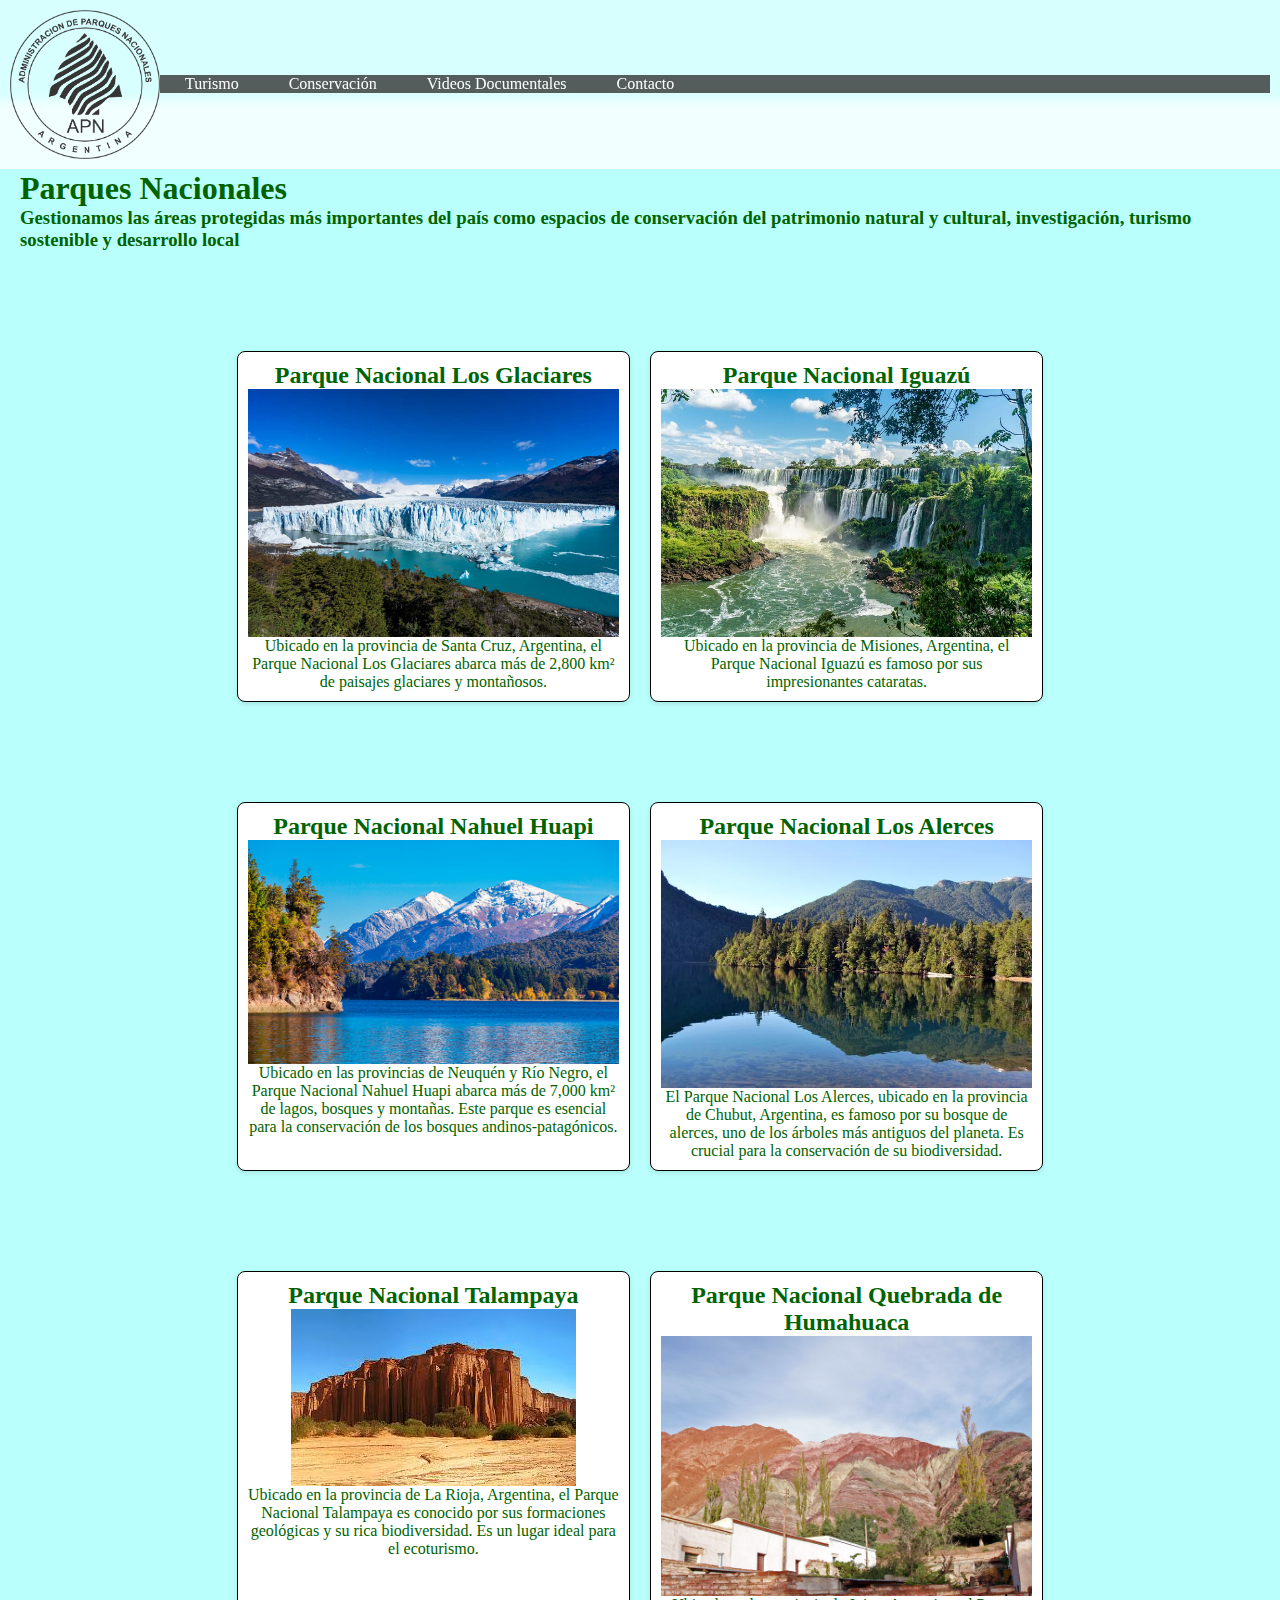
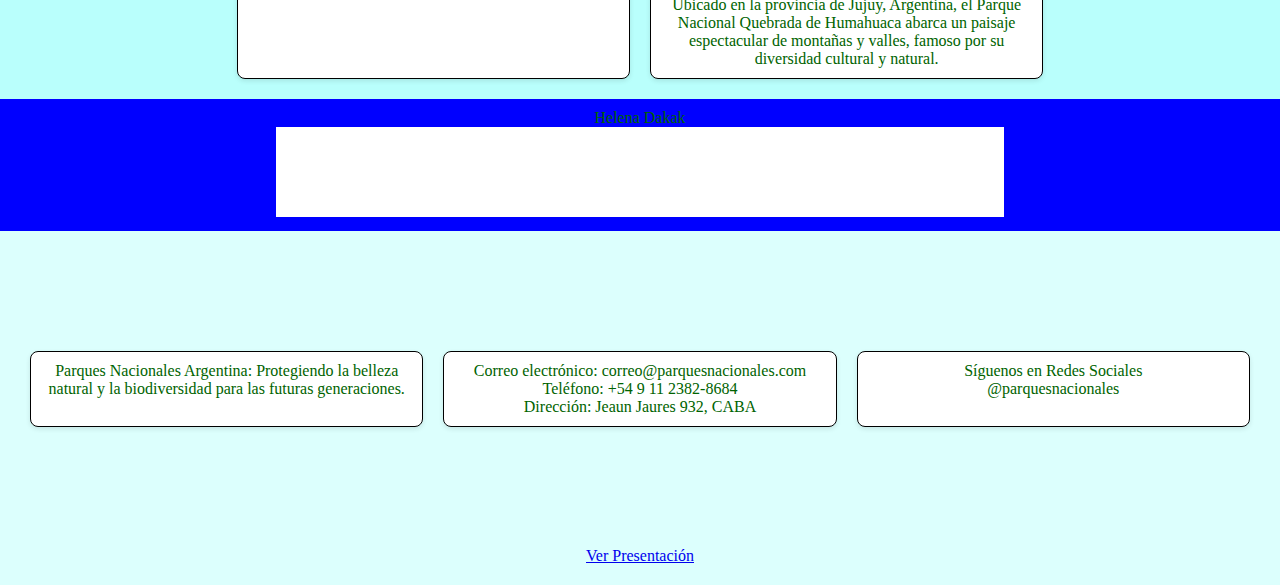
<file: index.html>
<!doctype html>
<html lang="es">
<head>
    <meta charset="utf-8">
    <meta name="viewport" content="width=device-width, initial-scale=1.0">
    <title>Parques Nacionales</title>
    <link rel="stylesheet" href="estilos.css">
    <link rel="preconnect" href="https://fonts.googleapis.com">
    <link rel="preconnect" href="https://fonts.gstatic.com" crossorigin>
    <link href="https://fonts.googleapis.com/css2?family=Protest+Guerrilla&family=Sevillana&display=swap" rel="stylesheet">
    <link rel="stylesheet" href="https://cdnjs.cloudflare.com/ajax/libs/font-awesome/4.7.0/css/font-awesome.min.css">
</head>
<body>
    <header>
        <img class="logo" src="PARQUESNACIONALES.png" alt="Parques" onclick="location.href='index.html'">
        <a href="javascript:void(0);" class="icon" onclick="MiFuncion()">
            <i class="fa fa-bars"></i>
        </a>
        <nav id="navegador">
            <ul>
                <li><a href="turismo.html">Turismo</a></li>
                <li><a href="conservacion.html">Conservación</a></li>
                <li><a href="videos.html">Videos Documentales</a></li>
                <li><a href="contacto.html">Contacto</a></li>
            </ul>
        </nav>
    </header>

    <main>
        <h1>Parques Nacionales</h1>
        <h3>Gestionamos las áreas protegidas más importantes del país como espacios de conservación del patrimonio natural y cultural, investigación, turismo sostenible y desarrollo local</h3>

        <div class="cajacontenedora">
            <div class="caja">
                <h2>Parque Nacional Los Glaciares</h2>
                <img class="Glaciares" src="glaciares.jpg" alt="Glaciar Perito Moreno en el Parque Nacional Los Glaciares">
                <p>Ubicado en la provincia de Santa Cruz, Argentina, el Parque Nacional Los Glaciares abarca más de 2,800 km² de paisajes glaciares y montañosos.</p>
            </div>
            <div class="caja">
                <h2>Parque Nacional Iguazú</h2>
                <img class="Iguazú" src="iguazu.jpg" alt="Cataratas del Iguazú">
                <p>Ubicado en la provincia de Misiones, Argentina, el Parque Nacional Iguazú es famoso por sus impresionantes cataratas.</p>
            </div>
        </div>
        <div class="cajacontenedora">
            <div class="caja">
                <h2>Parque Nacional Nahuel Huapi</h2>
                <img class="nahuelhuapi" src="nahuelhuapi.jpg" alt="Lago en el Parque Nacional Nahuel Huapi">
                <p>Ubicado en las provincias de Neuquén y Río Negro, el Parque Nacional Nahuel Huapi abarca más de 7,000 km² de lagos, bosques y montañas. Este parque es esencial para la conservación de los bosques andinos-patagónicos.</p>
            </div>
            <div class="caja">
                <h2>Parque Nacional Los Alerces</h2>
                <img class="Patagonia" src="patagonia.jpg" alt="Bosque de Alerces en el Parque Nacional Los Alerces">
                <p>El Parque Nacional Los Alerces, ubicado en la provincia de Chubut, Argentina, es famoso por su bosque de alerces, uno de los árboles más antiguos del planeta. Es crucial para la conservación de su biodiversidad.</p>
            </div>
        </div>

        <div class="cajacontenedora">
            <div class="caja">
                <h2>Parque Nacional Talampaya</h2>
                <img class="Talampaya" src="talampaya.jpg" alt="Formaciones geológicas en el Parque Nacional Talampaya">
                <p>Ubicado en la provincia de La Rioja, Argentina, el Parque Nacional Talampaya es conocido por sus formaciones geológicas y su rica biodiversidad. Es un lugar ideal para el ecoturismo.</p>
            </div>
            <div class="caja">
                <h2>Parque Nacional Quebrada de Humahuaca</h2>
                <img class="Jujuy" src="jujuy.jpg" alt="Paisaje de la Quebrada de Humahuaca">
                <p>Ubicado en la provincia de Jujuy, Argentina, el Parque Nacional Quebrada de Humahuaca abarca un paisaje espectacular de montañas y valles, famoso por su diversidad cultural y natural.</p>
            </div>
        </div>
    </main>
    <div class="cajapublicidad">
        <p>Helena Dakak</p>
        <iframe class="anuncio" src="https://vitapasquale.github.io/anuncio.html" width="100%" name="marco" frameborder="0" scrolling="no">
            
        </iframe>
    </div>

    <footer>
        <div class="cajacontenedora">
            <div class="caja">
                <p>Parques Nacionales Argentina: Protegiendo la belleza natural y la biodiversidad para las futuras generaciones.</p>
            </div>
            <div class="caja">
                <p>Correo electrónico: correo@parquesnacionales.com<br>Teléfono: +54 9 11 2382-8684<br>Dirección: Jeaun Jaures 932, CABA</p>
            </div>
            <div class="caja">
                <p>Síguenos en Redes Sociales<br>@parquesnacionales</p>
            </div>
            <div class="cajacontenedora">
                <a href="https://simongallardo.github.io/presentacion.html">Ver Presentación</a>
            </div>
        </div>
    </footer>

    <script>
        function MiFuncion() {
            var x = document.getElementById("navegador");
            x.classList.toggle("mostrar");
        }
    </script>
</body>
</html>
</file>
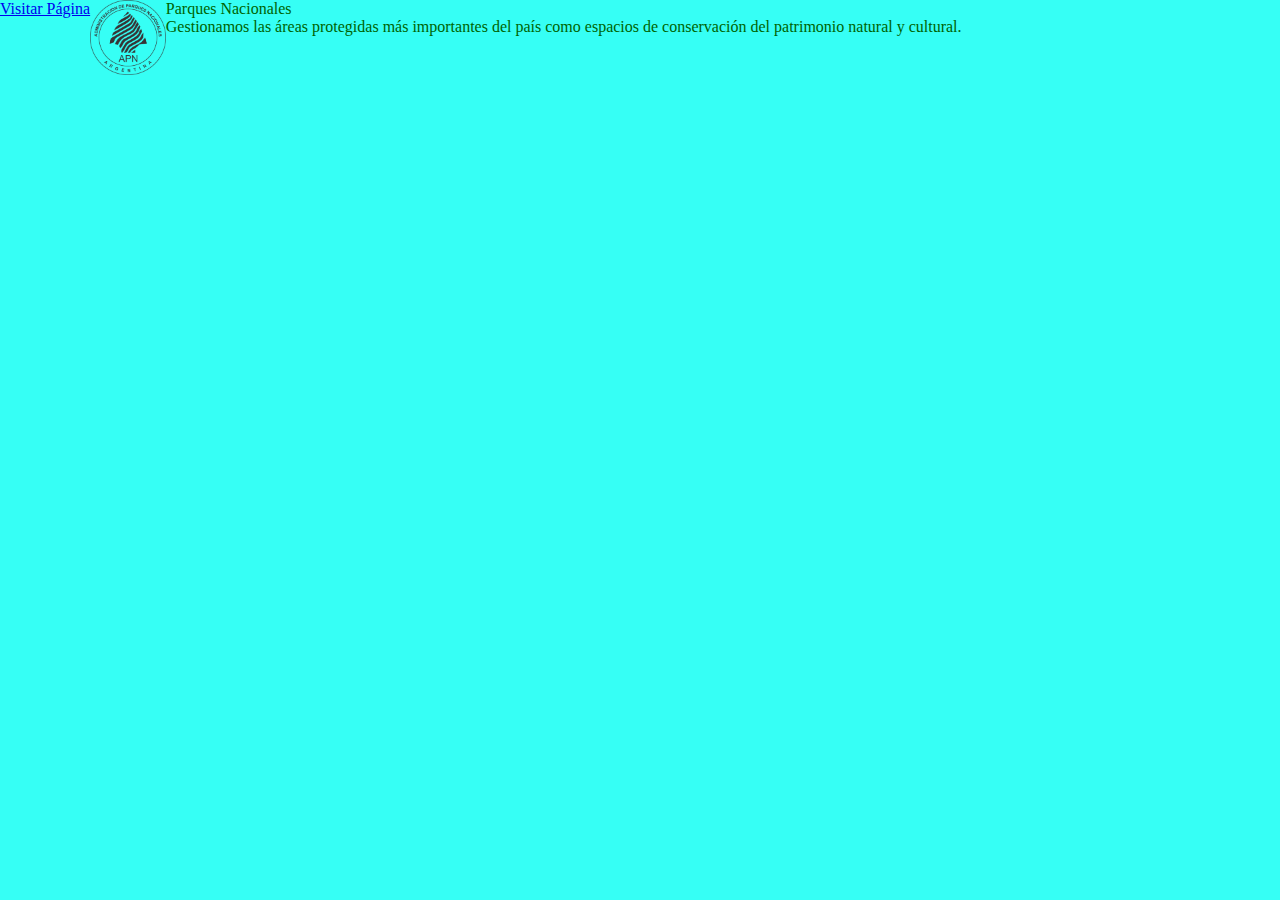
<file: anuncio.html>
<!doctype html>
<html lang="es">
<head>
    <meta charset="utf-8">
    <meta name="viewport" content="width=device-width, initial-scale=1.0">
    <title>Anuncio</title>
    <link rel="stylesheet" href="estilos.css">
    <link rel="preconnect" href="https://fonts.googleapis.com">
    <link rel="preconnect" href="https://fonts.gstatic.com" crossorigin>
    <link href="https://fonts.googleapis.com/css2?family=Protest+Guerrilla&family=Sevillana&display=swap" rel="stylesheet">
    <link rel="stylesheet" href="https://cdnjs.cloudflare.com/ajax/libs/font-awesome/4.7.0/css/font-awesome.min.css">
    <style> 
        body { display: flex; }
        .logo { height: 75px; }
        h3 { font-size: 15px; }
        @media (max-width: 727px) {
            .logo { height: 100px; }
            body { display: block; }
            h1 { font-size: 40px; }
            h3 { font-size: 35px; }
        }
    </style>
</head>
<body>
    <a href="index.html" target="_blank">Visitar Página</a>
    <a href="index.html" target="_blank">
        <img class="logo" src="PARQUESNACIONALES.png" alt="Parques">
    </a>
    <p>Parques Nacionales <br>Gestionamos las áreas protegidas más importantes del país como espacios de conservación del patrimonio natural y cultural.</p>
</body>
</html>
</file>
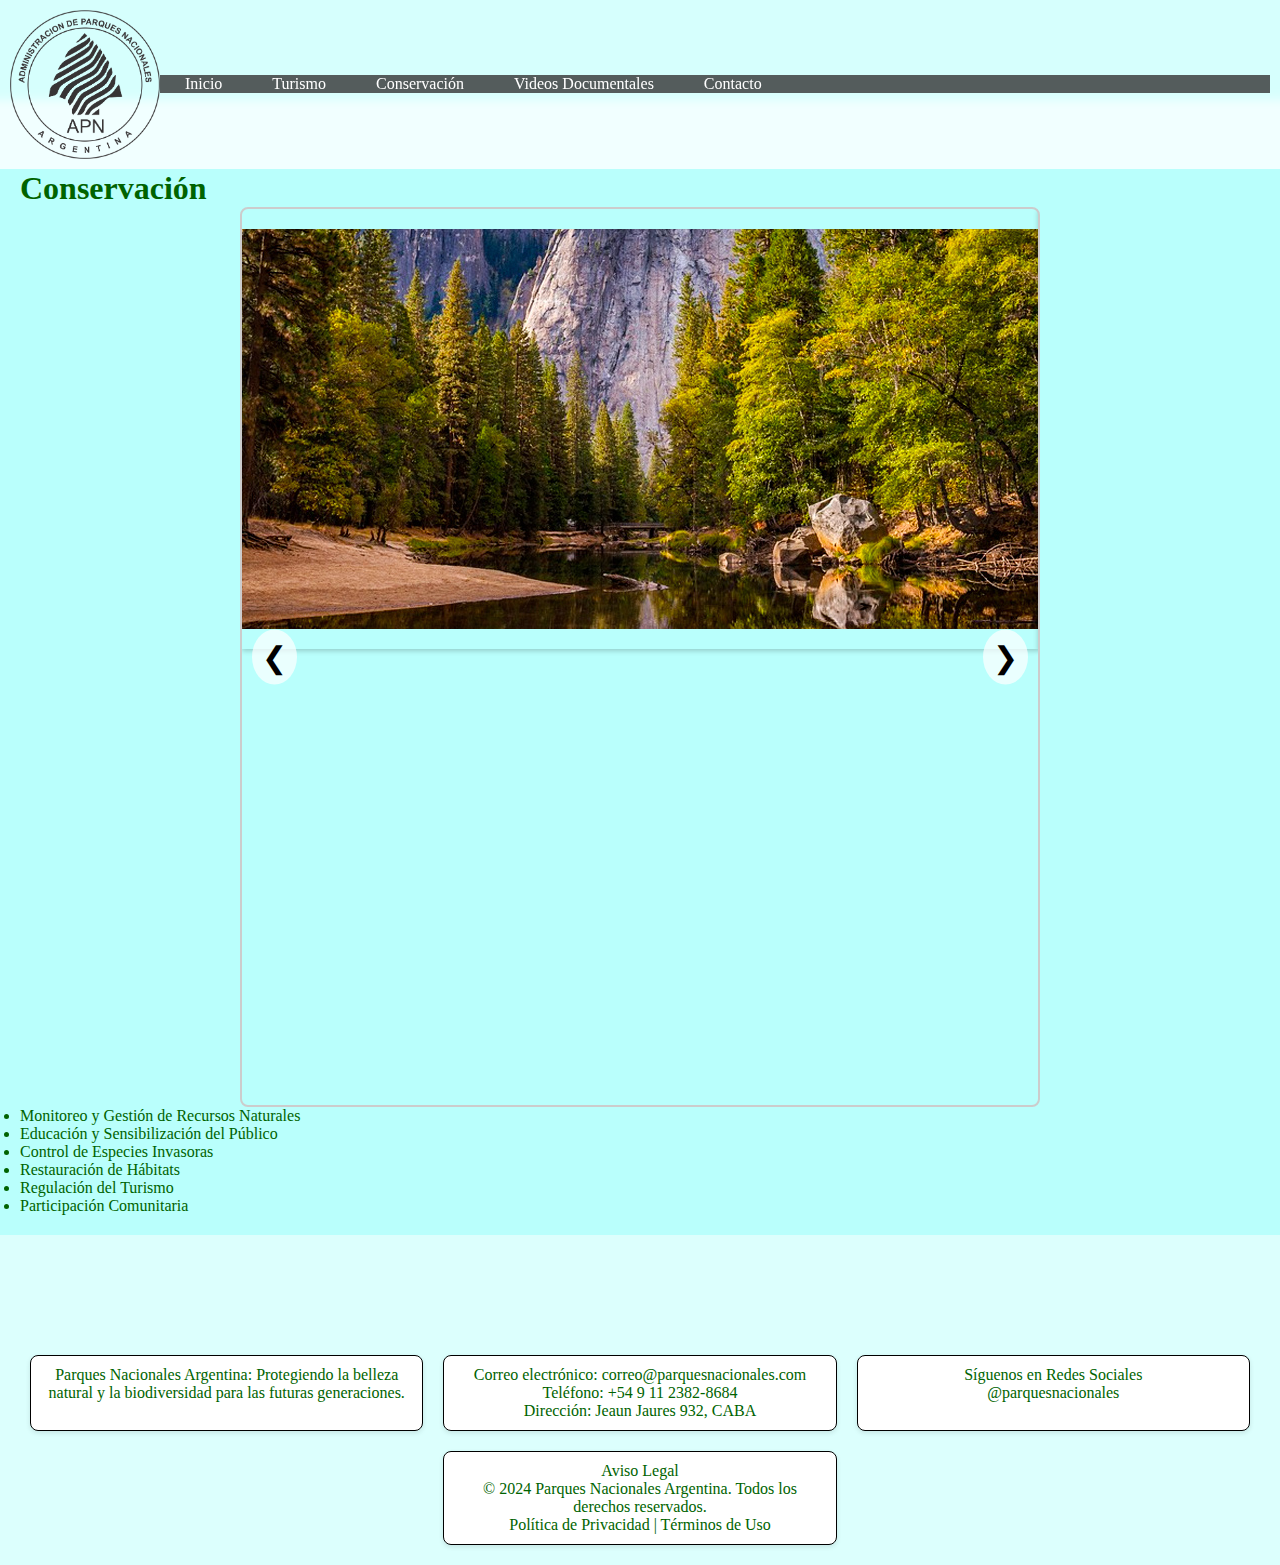
<file: conservacion.html>
<!doctype html>
<html lang="es">
<head>
    <meta charset="utf-8">
    <meta name="viewport" content="width=device-width, initial-scale=1.0">
    <title>Parques Nacionales</title>
    <link rel="stylesheet" href="estilos.css">
    <link rel="preconnect" href="https://fonts.googleapis.com">
    <link rel="preconnect" href="https://fonts.gstatic.com" crossorigin>
    <link href="https://fonts.googleapis.com/css2?family=Protest+Guerrilla&family=Sevillana&display=swap" rel="stylesheet">
    <link rel="stylesheet" href="https://cdnjs.cloudflare.com/ajax/libs/font-awesome/4.7.0/css/font-awesome.min.css">
</head>

<body>
    <header>
        <a href="javascript:void(0);" onclick="MiFuncion()" class="icon">
            <i class="fa fa-bars" aria-hidden="true"></i>
        </a>
        <img class="logo" src="PARQUESNACIONALES.png" alt="Parques">
        <nav id="navegador">
            <ul>
                <li><a href="index.html">Inicio</a></li>
                <li><a href="turismo.html">Turismo</a></li>
                <li><a href="conservacion.html">Conservación</a></li>
                <li><a href="videos.html">Videos Documentales</a></li>
                <li><a href="contacto.html">Contacto</a></li>
            </ul>
        </nav>
    </header>

    <main>
        <h1>Conservación</h1>
        <div class="slider">
            <div class="slides">
                <div class="slide active">
                    <img class="conservacion" src="conservacion.jpg" alt="Conservación">
                </div>
                <div class="slide">
                    <img class="conservacion" src="conservacion1.jpg" alt="Conservación">
                </div>
                <div class="slide">
                    <img class="conservacion" src="conservacion2.jpg" alt="Conservación">
                </div>
            </div>
            <button class="prev" onclick="moveSlide(-1)">&#10094;</button>
            <button class="next" onclick="moveSlide(1)">&#10095;</button>
        </div>

        <ul>
            <li>Monitoreo y Gestión de Recursos Naturales</li>
            <li>Educación y Sensibilización del Público</li>
            <li>Control de Especies Invasoras</li>
            <li>Restauración de Hábitats</li>
            <li>Regulación del Turismo</li>
            <li>Participación Comunitaria</li>
        </ul>
    </main>

    <footer>
        <div class="cajacontenedora">
            <div class="caja">
                <p>Parques Nacionales Argentina: Protegiendo la belleza natural y la biodiversidad para las futuras generaciones.</p>
            </div>
            <div class="caja">
                <p>
                    Correo electrónico: correo@parquesnacionales.com<br>
                    Teléfono: +54 9 11 2382-8684<br>
                    Dirección: Jeaun Jaures 932, CABA
                </p>
            </div>
            <div class="caja">
                <p>Síguenos en Redes Sociales<br>@parquesnacionales</p>
            </div>
            <div class="caja">
                <p>Aviso Legal<br>© 2024 Parques Nacionales Argentina. Todos los derechos reservados.<br>Política de Privacidad | Términos de Uso</p>
            </div>
        </div>
    </footer>

    <script>
        let currentSlide = 0;

        function moveSlide(direction) {
            const slides = document.querySelectorAll('.slide');
            currentSlide = (currentSlide + direction + slides.length) % slides.length;
            const slidesContainer = document.querySelector('.slides');
            slidesContainer.style.transform = 'translateX(' + (-currentSlide * 100) + '%)';
        }

        setInterval(() => moveSlide(1), 5000);

        function MiFuncion() {
            var x = document.getElementById("navegador");
            x.classList.toggle("mostrar");
        }
    </script>
</body>
</html>
</file>
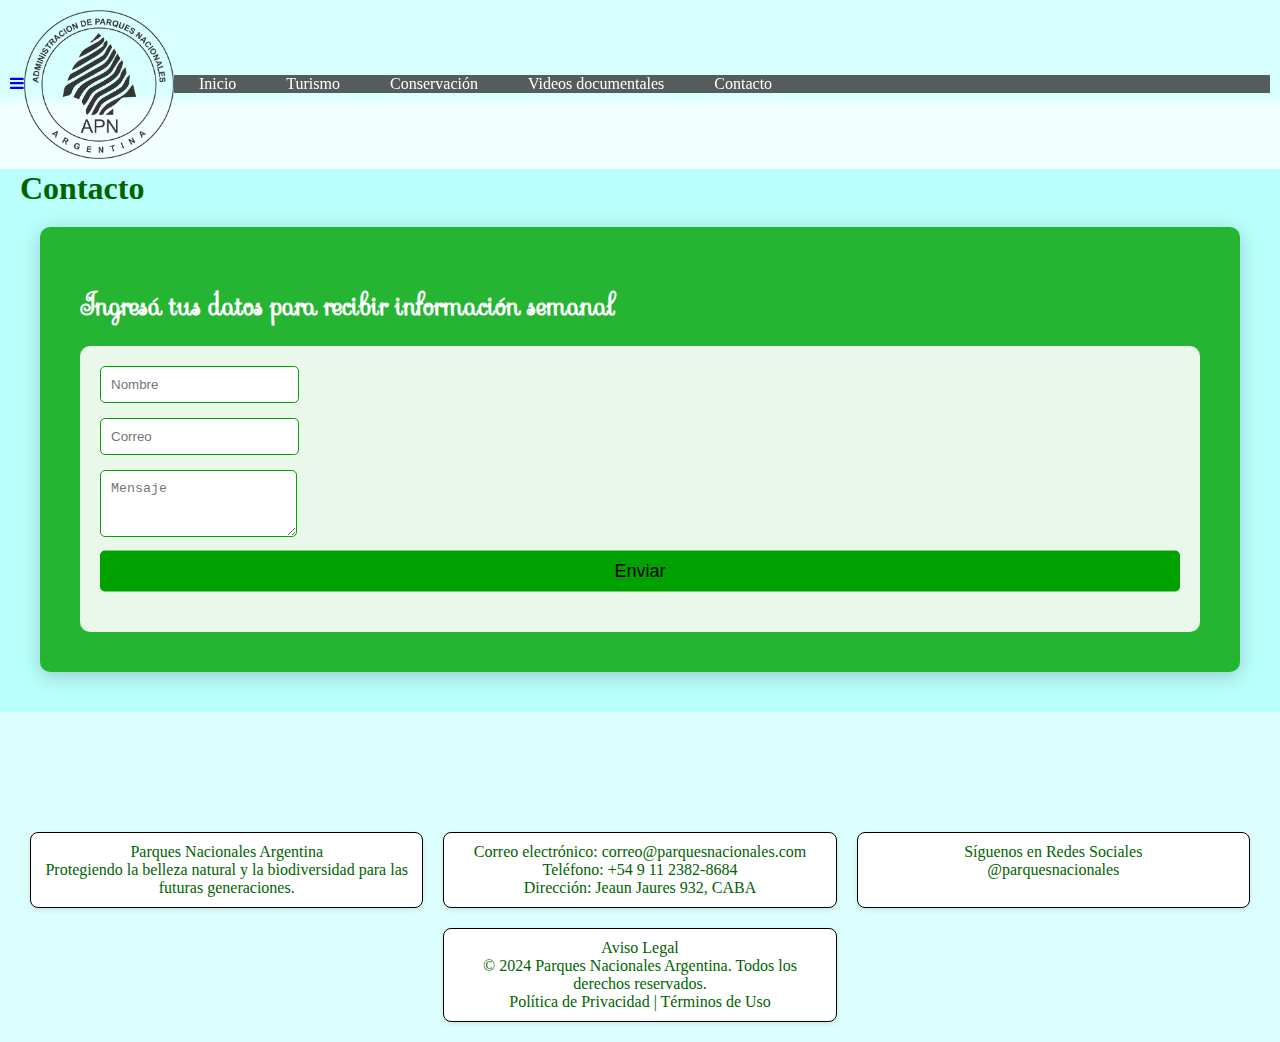
<file: contacto.html>
<!doctype html>
<html lang="es">
<head>
    <meta charset="utf-8">
    <title>Contacto - Parques Nacionales</title>
    <link rel="stylesheet" href="estilos.css">
    <meta name="viewport" content="width=device-width, initial-scale=1.0">
    <link rel="preconnect" href="https://fonts.googleapis.com">
    <link rel="preconnect" href="https://fonts.gstatic.com" crossorigin>
    <link href="https://fonts.googleapis.com/css2?family=Protest+Guerrilla&family=Sevillana&display=swap" rel="stylesheet">
    <link rel="stylesheet" href="https://cdnjs.cloudflare.com/ajax/libs/font-awesome/4.7.0/css/font-awesome.min.css">
</head>

<body>
    <header>
        <a href="#" onclick="MiFuncion()"><i class="fa fa-bars" aria-hidden="true"></i></a>
        <img class="logo" src="PARQUESNACIONALES.png" alt="Parques">
        <nav id="navegador">
            <ul>
                <li><a href="index.html">Inicio</a></li>
                <li><a href="turismo.html">Turismo</a></li>
                <li><a href="conservacion.html">Conservación</a></li>
                <li><a href="videos.html">Videos documentales</a></li>
                <li><a href="#">Contacto</a></li>
            </ul>
        </nav>
    </header>

    <main>
        <h1>Contacto</h1>
        <section class="contact section-padding">
            <div class="container mt-5 mb-5">
                <div class="row">
                    <div class="col-md-12">
                        <div class="section-header text-center text-white pb-5">
                            <h4>Ingresá tus datos para recibir información semanal</h4>
                        </div>
                    </div>
                </div>
                <div class="row m-0">
                    <div class="col-md-12 p-0 pt-4 pb-4">
                        <form action="#" class="bg-dark p-4 m-auto">
                            <div class="mb-3">
                                <input type="text" class="form-control" placeholder="Nombre" required>
                            </div>
                            <div class="mb-3">
                                <input type="email" class="form-control" placeholder="Correo" required>
                            </div>
                            <div class="mb-3">
                                <textarea class="form-control" placeholder="Mensaje" rows="3" required></textarea>
                            </div>
                            <button type="submit" class="btn btn-primary btn-lg btn-block mt-3">Enviar</button>
                        </form>
                    </div>
                </div>
            </div>
        </section>
        
    </main>

    <footer>
        <div class="cajacontenedora">
            <div class="caja">
                <p>Parques Nacionales Argentina<br>Protegiendo la belleza natural y la biodiversidad para las futuras generaciones.</p>
            </div>
            <div class="caja">
                <p>Correo electrónico: correo@parquesnacionales.com<br>Teléfono: +54 9 11 2382-8684<br>Dirección: Jeaun Jaures 932, CABA</p>
            </div>
            <div class="caja">
                <p>Síguenos en Redes Sociales<br>@parquesnacionales</p>
            </div>
            <div class="caja">
                <p>Aviso Legal<br>© 2024 Parques Nacionales Argentina. Todos los derechos reservados.<br>Política de Privacidad | Términos de Uso</p>
            </div>
        </div>
    </footer>

    <script>
        function MiFuncion() {
            var x = document.getElementById("navegador");
            x.classList.toggle("mostrar");
        }
    </script>
</body>
</html>
</file>
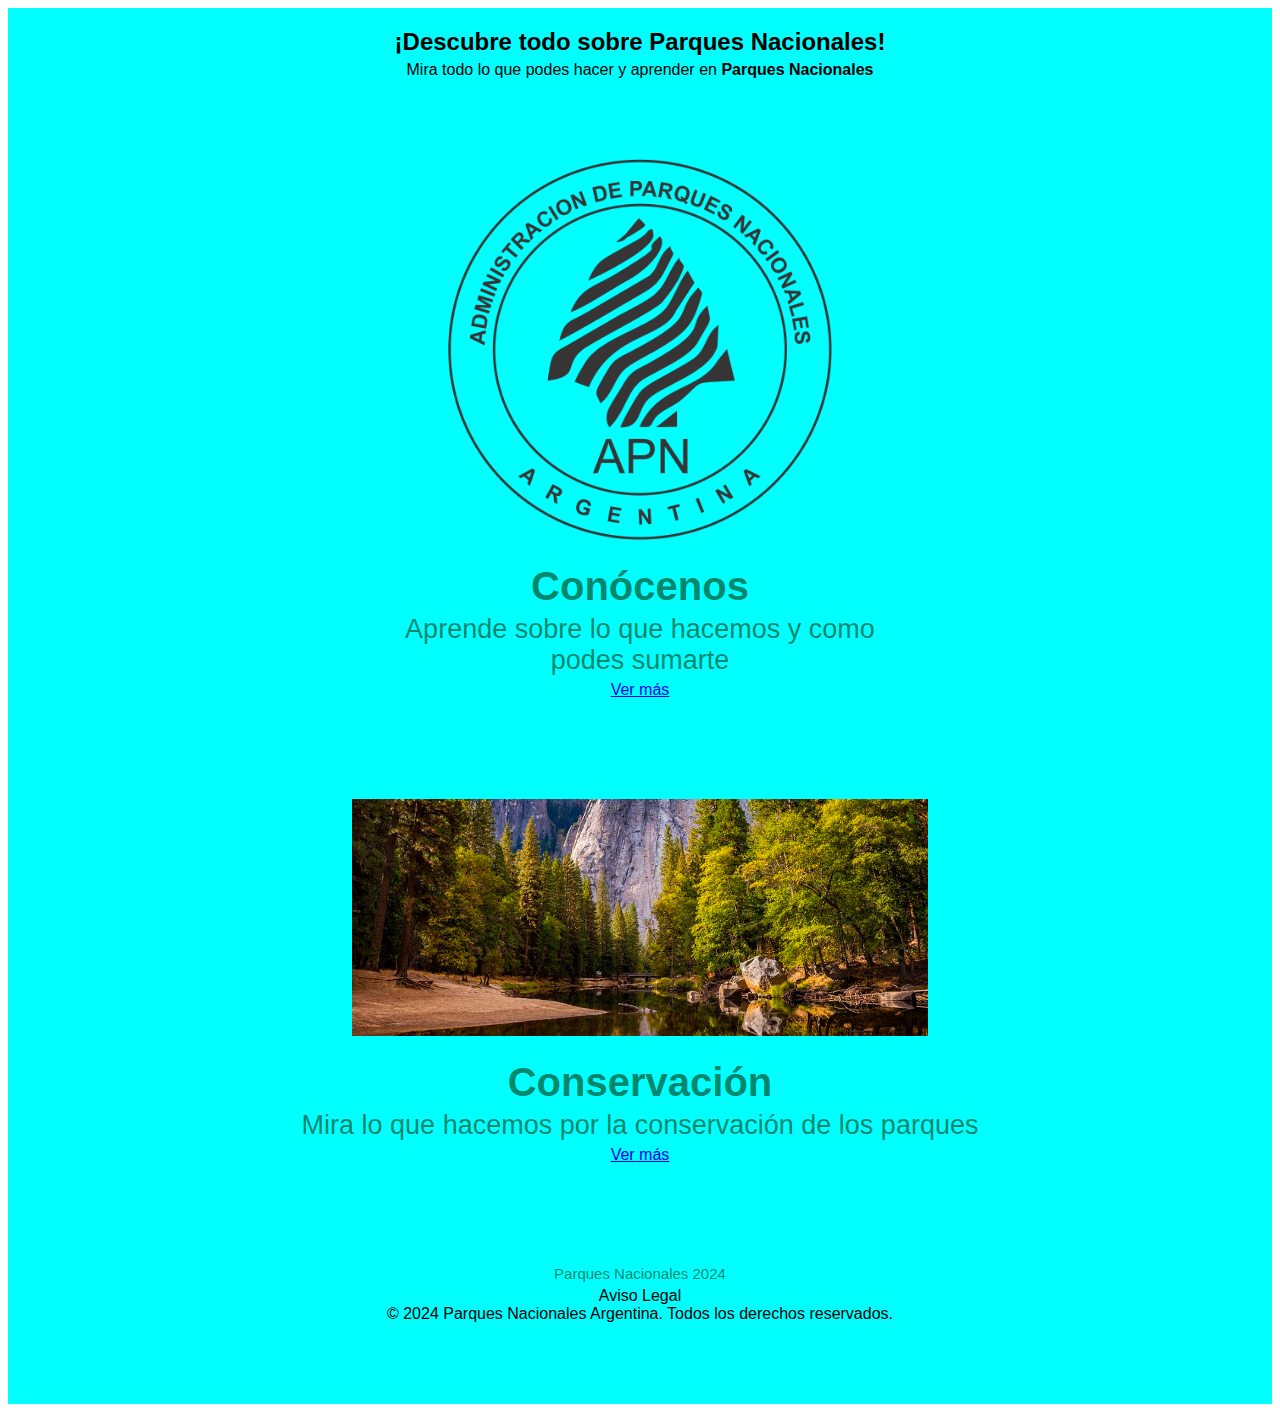
<file: mail.html>
<!doctype html>
<html lang="es">
<head>
    <meta charset="utf-8">
    <meta name="viewport" content="width=device-width, initial-scale=1.0">
    <title>Parques Nacionales</title>
</head>

<body
    style="font-family: Verdana, Geneva, Tahoma, sans-serif; text-align: center"
    >
           
        <div style="background-color:aqua; padding: 20px">
            <h1 style="margin: 0; font-size: 24px;">¡Descubre todo sobre Parques Nacionales! </h1>
            <p style="margin: 5px 0;">Mira todo lo que podes hacer y aprender en <b>Parques Nacionales</b></p>
        <div style="display: flex; flex-wrap: wrap; justify-content: center; max-width: 800px; margin: 20px auto;">

            <div style="width: 60%; max-width: 300%; margin: 5%; background-color: aqua; border-radius: 8px; box-shadow: 0px 0px 5px rgba(0,0,0,0,0.1);">
                <img class="logo" src="https://simongallardo.github.io/PARQUESNACIONALES.png" alt="Parques" style="width: 80%; border-radius: 8px 8px 0 0; background-color:aqua; padding: 20px" >
            

            <div style="padding 15px;">
                <h2 style="margin:0; font-size: 40px; color:#0035099d;">Conócenos</h2>
                <p style="margin: 5px 0; font-size: 27px; color: #0035099d;">Aprende sobre lo que hacemos y como podes sumarte</p>
                <a href="https://simongallardo.github.io/index.html" target="_blank">
                    Ver más
                </a>
            </div>
        </div>
        <div style="width: 90%; max-width: 300%; margin: 5%; background-color: aqua; border-radius: 8px; box-shadow: 0px 0px 5px rgba(0,0,0,0,0.1);">
            <img class="logo" src="https://simongallardo.github.io/conservacion.jpg" alt="Parques" style="width: 80%; border-radius: 8px 8px 0 0; background-color:aqua; padding: 20px" >
            <div style="padding 15px;">
                <h2 style="margin:0; font-size: 40px; color:#0035099d;">Conservación</h2>
                <p style="margin: 5px 0; font-size: 27px; color: #0035099d;">Mira lo que hacemos por la conservación de los parques</p>
                <a href="https://simongallardo.github.io/conservacion.html" target="_blank">
                    Ver más
                </a>
            </div>
        </div>
    </div>

    <div style="width: 90%; max-width: 300%; margin: 5%; background-color: aqua; border-radius:">
        <p style="margin: 5px 0; font-size: 15px; color: #0035099d;">Parques Nacionales 2024</p>
        <pstyle="margin: 5px 0; font-size: 15px; color: #0035099d;">Aviso Legal<br>© 2024 Parques Nacionales Argentina. Todos los derechos reservados.</p>
</body>
</html>
</file>
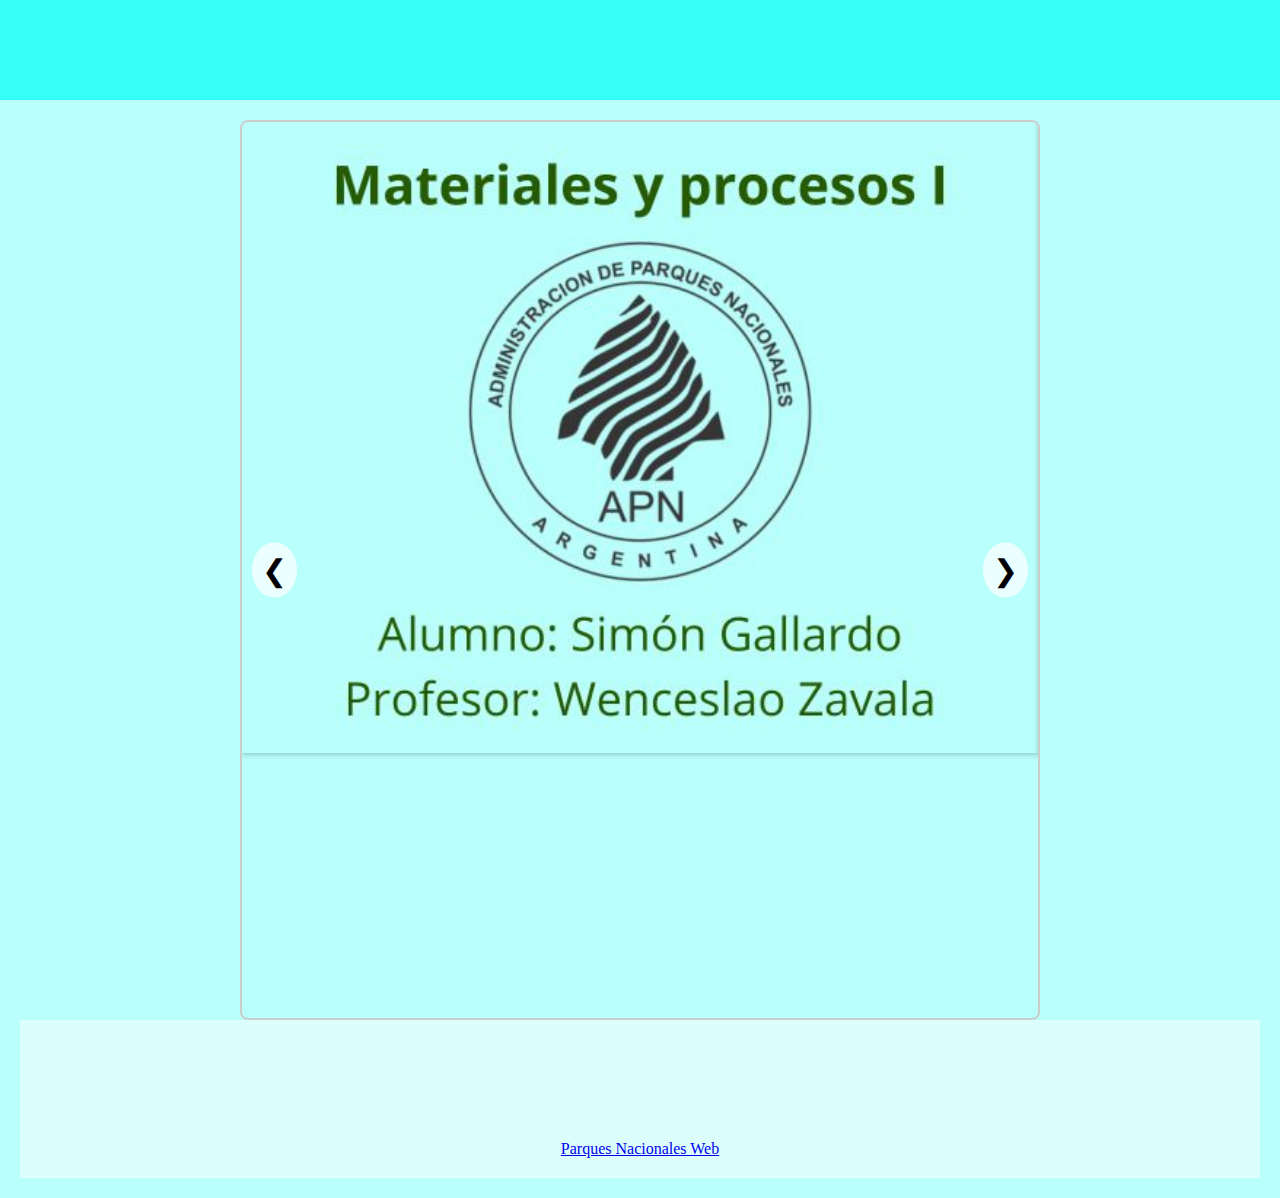
<file: presentacion.html>
<!doctype html>
<html lang="es">
<head>
    <meta charset="utf-8">
    <meta name="viewport" content="width=device-width, initial-scale=1.0">
    <title>Presentación</title>
    <link rel="stylesheet" href="estilos.css">
    <style>{
        margin: 0;
        padding: 0;
    }</style>   
</head>
<body>
    
    <main>
        <div class="slider">
            <div class="slides">
                <div class="slide active">
                    <img class="presentacion" src="presentacion1.jpg" alt="presentacion">
                </div>
                <div class="slide">
                    <img class="presentacion" src="presentacion.jpg" alt="presentacion">
                </div>
                <div class="slide">
                    <img class="presentacion" src="presentacion2.jpg" alt="presentacion">
                </div>
                <div class="slide">
                    <img class="presentacion" src="presentacion3.jpg" alt="presentacion">
                </div>
            </div>
            <button class="prev" onclick="moveSlide(-1)">&#10094;</button>
            <button class="next" onclick="moveSlide(1)">&#10095;</button>
        </div>
    

       
        <footer>
            <div class="cajacontenedora">
                <a href="https://simongallardo.github.io/index.html">Parques Nacionales Web</a>
            </div>
        </footer>

    <script>
        let currentSlide = 0;

        function moveSlide(direction) {
            const slides = document.querySelectorAll('.slide');
            currentSlide = (currentSlide + direction + slides.length) % slides.length;
            const slidesContainer = document.querySelector('.slides');
            slidesContainer.style.transform = 'translateX(' + (-currentSlide * 100) + '%)';
        }


        function MiFuncion() {
            var x = document.getElementById("navegador");
            x.classList.toggle("mostrar");
        }
    </script>
    
</body>
</html>
</file>
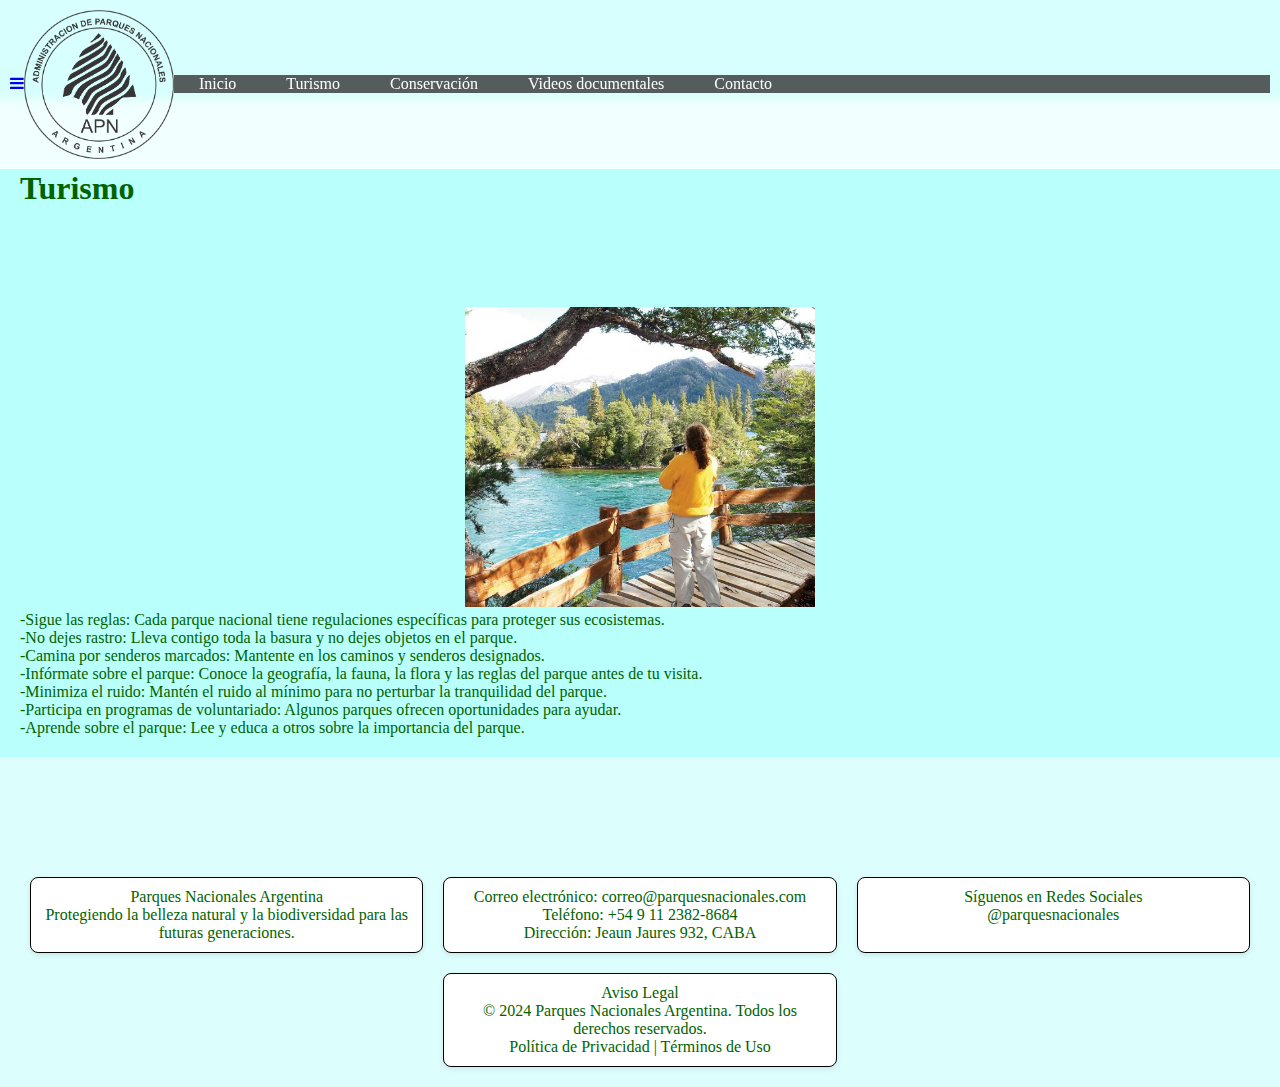
<file: turismo.html>
<!doctype html>
<html lang="es">
<head>
    <meta charset="utf-8">
    <title>Turismo - Parques Nacionales</title>
    <link rel="stylesheet" href="estilos.css">
    <meta name="viewport" content="width=device-width, initial-scale=1.0">
    <link rel="preconnect" href="https://fonts.googleapis.com">
    <link rel="preconnect" href="https://fonts.gstatic.com" crossorigin>
    <link href="https://fonts.googleapis.com/css2?family=Protest+Guerrilla&family=Sevillana&display=swap" rel="stylesheet">
    <link rel="stylesheet" href="https://cdnjs.cloudflare.com/ajax/libs/font-awesome/4.7.0/css/font-awesome.min.css">
</head>

<body>
    <header>
        <a href="#" onclick="MiFuncion()"><i class="fa fa-bars" aria-hidden="true"></i></a>
        <img class="logo" src="PARQUESNACIONALES.png" alt="Parques">
        <nav id="navegador" class="">
            <ul>
                <li><a href="index.html">Inicio</a></li>
                <li><a href="turismo.html">Turismo</a></li>
                <li><a href="conservacion.html">Conservación</a></li>
                <li><a href="videos.html">Videos documentales</a></li>
                <li><a href="contacto.html">Contacto</a></li>
            </ul>
        </nav>
    </header>

    <main>
        <h1>Turismo</h1>
        <div class="cajacontenedora">
            <a href="#modal1">
                <img class="turismo" src="turismo.jpg" alt="turismo1">
            </a>

        </div>
        
        <div class="modal" id="modal1">
            <a href="#" class="cerrar">✖</a>
            <img src="turismo.jpg" alt="turismo ampliado">
            <button class="navegar" data-target="#modal2">Siguiente</button>
        </div>
        <div class="modal" id="modal2">
            <a href="#" class="cerrar">✖</a>
            <img src="turismo1.jpg" alt="turismo1 ampliado">
            <button class="navegar" data-target="#modal3">Siguiente</button>
        </div>
        <div class="modal" id="modal3">
            <a href="#" class="cerrar">✖</a>
            <img src="turismo2.jpg" alt="turismo2 ampliado">
            <button class="navegar" data-target="#modal1">Anterior</button>
        </div>
        
            <div>
                <p>-Sigue las reglas: Cada parque nacional tiene regulaciones específicas para proteger sus ecosistemas.</p>
                <p>-No dejes rastro: Lleva contigo toda la basura y no dejes objetos en el parque.</p>
                <p>-Camina por senderos marcados: Mantente en los caminos y senderos designados.</p>
                <p>-Infórmate sobre el parque: Conoce la geografía, la fauna, la flora y las reglas del parque antes de tu visita.</p>
                <p>-Minimiza el ruido: Mantén el ruido al mínimo para no perturbar la tranquilidad del parque.</p>
                <p>-Participa en programas de voluntariado: Algunos parques ofrecen oportunidades para ayudar.</p>
                <p>-Aprende sobre el parque: Lee y educa a otros sobre la importancia del parque.</p>
            </div>
        </div>
    </main>

    <footer>
        <div class="cajacontenedora">
            <div class="caja">
                <p>Parques Nacionales Argentina<br>Protegiendo la belleza natural y la biodiversidad para las futuras generaciones.</p>
            </div>
            <div class="caja">
                <p>Correo electrónico: correo@parquesnacionales.com<br>Teléfono: +54 9 11 2382-8684<br>Dirección: Jeaun Jaures 932, CABA</p>
            </div>
            <div class="caja">
                <p>Síguenos en Redes Sociales<br>@parquesnacionales</p>
            </div>
            <div class="caja">
                <p>Aviso Legal<br>© 2024 Parques Nacionales Argentina. Todos los derechos reservados.<br>Política de Privacidad | Términos de Uso</p>
            </div>
        </div>
    </footer>

    <script>
        document.querySelectorAll('.cerrar').forEach(cerrar => {
            cerrar.onclick = () => {
                cerrar.parentElement.style.display = 'none';
            };
        });

        document.querySelectorAll('.turismo img').forEach(img => {
            img.onclick = function() {
                const modalId = this.parentNode.getAttribute('href');
                document.querySelector(modalId).style.display = 'flex';
            };
        });

        document.querySelectorAll('.navegar').forEach(button => {
            button.onclick = function(event) {
                event.stopPropagation(); 
                const targetId = this.getAttribute('data-target');
                document.querySelectorAll('.modal').forEach(modal => {
                    modal.style.display = 'none';
                });
                document.querySelector(targetId).style.display = 'flex';
            };
        });

        document.querySelectorAll('.modal').forEach(modal => {
            modal.onclick = function() {
                this.style.display = 'none';
            };
        });
    </script>
    
</body>
</html>
</file>
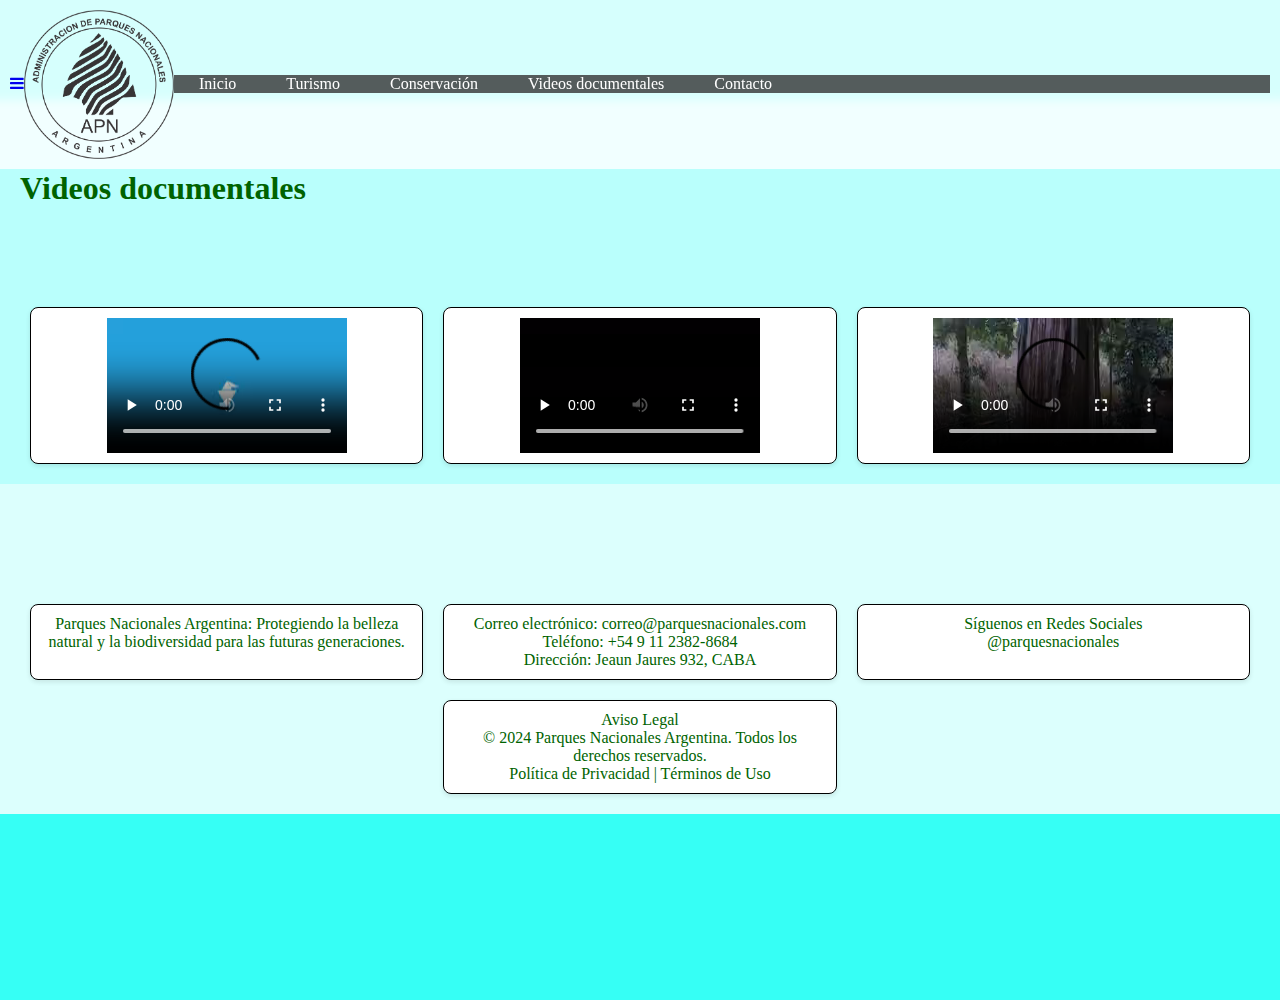
<file: videos.html>
<!doctype html>
<html lang="es">
<head>
    <meta charset="utf-8">
    <meta name="viewport" content="width=device-width, initial-scale=1.0">
    <title>Parques Nacionales</title>
    <link rel="stylesheet" href="estilos.css">
    <link rel="preconnect" href="https://fonts.googleapis.com">
    <link rel="preconnect" href="https://fonts.gstatic.com" crossorigin>
    <link href="https://fonts.googleapis.com/css2?family=Protest+Guerrilla&family=Sevillana&display=swap" rel="stylesheet">
    <link rel="stylesheet" href="https://cdnjs.cloudflare.com/ajax/libs/font-awesome/4.7.0/css/font-awesome.min.css">
</head>
  
<body>
    <header>
        <a href="#" onclick="MiFuncion()"><i class="fa fa-bars" aria-hidden="true"></i></a>
        <img class="logo" src="PARQUESNACIONALES.png" alt="Parques">
        <nav id="navegador">
            <ul>
                <li><a href="index.html">Inicio</a></li>
                <li><a href="turismo.html">Turismo</a></li>
                <li><a href="conservacion.html">Conservación</a></li>
                <li><a href="videos.html">Videos documentales</a></li>
                <li><a href="contacto.html">Contacto</a></li>
            </ul>
        </nav>
    </header>

    <main>
        <h1>Videos documentales</h1>
        <div class="cajacontenedora">
            <div class="caja">
                <video controls>
                    <source src="Cataratasdrone.mp4" type="video/mp4">
                </video>
            </div>
            <div class="caja">
                <video controls>
                    <source src="Glaciar.mp4" type="video/mp4">
                </video>
            </div>
            <div class="caja">
                <video controls>
                    <source src="Alerces.mp4" type="video/mp4">
                </video>
            </div>
        </div>
    </main>

    <footer>
        <div class="cajacontenedora">
            <div class="caja">
                <p>Parques Nacionales Argentina: Protegiendo la belleza natural y la biodiversidad para las futuras generaciones.</p>
            </div>
            <div class="caja">
                <p>
                    Correo electrónico: correo@parquesnacionales.com<br>
                    Teléfono: +54 9 11 2382-8684<br>
                    Dirección: Jeaun Jaures 932, CABA
                </p>
            </div>
            <div class="caja">
                <p>Síguenos en Redes Sociales<br>@parquesnacionales</p>
            </div>
            <div class="caja">
                <p>
                    Aviso Legal<br>
                    © 2024 Parques Nacionales Argentina. Todos los derechos reservados.<br>
                    Política de Privacidad | Términos de Uso
                </p>
            </div>
        </div>
    </footer>

    <script>
        function MiFuncion() {
            var x = document.getElementById("navegador");
            if (x.className === "") {
                x.className += " mostrar";
            } else {
                x.className = "";
            }
        }
    </script>
</body>
</html>
</file>
<file: estilos.css>
* {
  margin: 0;
  padding: 0;
  box-sizing: border-box;
}

body {
  background-color: rgb(54, 255, 245);
  color: #006300;
  font-family: "Roboto"; 
}

header {
  position: fixed;
  top: 0;
  width: 100%;
  z-index: 1000;
  backdrop-filter: blur(5px);
  display: flex;
  align-items: center;
  justify-content: space-between;
  padding: 10px;
}

.logo {
  max-width: 150px; 
  margin: 10px;
}

.icon {
  display: none; 
}

nav {
  background-color: rgba(51, 51, 51, 0.8);
  width: 100%;
}

nav ul {
  list-style: none;
  padding: 0;
  margin: 0;
  display: flex; 
}

nav ul li {
  margin: 0 10px; 
}

nav ul li a {
  padding: 12px 15px; 
  color: white; 
  text-decoration: none; 
  border-radius: 5px; 
  transition: background-color 0.3s; 
}

nav ul li a:hover {
  background-color: rgba(255, 255, 255, 0.2); 
}

nav.mostrar {
  display: block; 
}

main {
  margin-top: 100px; 
  background-color: rgb(185, 255, 252);
  padding: 20px;
}

.cajacontenedora {
  display: flex;
  flex-wrap: wrap; 
  justify-content: center; 
  gap: 20px; 
}

.caja {
  width: calc(33.33% - 20px);
  border: 1px solid #000;
  text-align: center;
  background-color: white;
  border-radius: 8px;
  box-shadow: 0 2px 5px rgba(0, 0, 0, 0.1);
  padding: 10px;
}

.caja img, .caja video {
  max-width: 100%; 
  height: auto; 
  display: block; 
  margin: 0 auto; 
}

@media (max-width: 1024px) {
  .caja {
      width: calc(50% - 20px); 
  }
}

@media (max-width: 600px) {
  header {
    flex-direction: column; 
    align-items: flex-start; 
  }

  .icon {
    display: block; 
  }

  nav {
    display: none; 
    width: 100%; 
  }

  nav.mostrar {
    display: flex; 
    flex-direction: column; 
    padding: 10px 0; 
  }

  nav ul {
    flex-direction: column; 
    width: 100%; 
  }

  nav ul li {
    margin: 5px 0; 
  }

  .caja {
      width: calc(100% - 20px); 
  }
}

footer {
  background-color: rgb(220, 255, 253);
  padding: 20px;
}

footer .cajacontenedora {
  display: flex;
  flex-wrap: wrap;
  justify-content: center;
  gap: 20px;
}

footer .caja {
  width: calc(33.33% - 20px);
  text-align: center;
}

@media (max-width: 1024px) {
  footer .caja {
      width: calc(50% - 20px);
  }
}

@media (max-width: 600px) {
  footer .caja {
      width: calc(100% - 20px);
  }
}

.contact {
  background-color: rgba(0, 162, 0, 0.8); 
  color: white; 
  border-radius: 10px; 
  padding: 40px; 
  margin: 20px; 
  box-shadow: 0 4px 20px rgba(0, 0, 0, 0.2); 
}

form {
  background-color: rgba(255, 255, 255, 0.9); 
  border-radius: 10px; 
  padding: 20px; 
}

input.form-control, textarea.form-control {
  border: 1px solid #00a100; 
  border-radius: 5px;
  padding: 10px; 
  margin-bottom: 15px; 
}

.btn-primary {
  background-color: #00a100; 
  border: none; 
  border-radius: 5px; 
  padding: 10px 20px; 
  transition: background-color 0.3s; 
}

.btn-primary:hover {
  background-color: #008000; 
}

.section-header h4 {
  font-family: "Sevillana", cursive; 
  font-size: 1.8rem; 
  margin-bottom: 20px; 
}
.conservacion {
  max-width: 100%; 
  height: auto; 
  display: block; 
  margin: 20px auto; 
}

.cajapublicidad { background-color:blue; text-align: center; padding; 10px}
.contenedoranuncio {display:block; margin: auto; width: 728px; height: 90px; background-color: #fff;}
.cajaanuncio {display:flex;flex-flow: wrap; align-items: center; background-color: #f1f2f2;}
.cajaanuncio img {height: 90px;}
.cajaanuncio h1 {widht: 66%; font-size: 30 px; margin: 10px}
.botonanuncio {display:inline-block; padding: 10px; border-radius: 10px; margin:10px; background-color: orangered; color: #fff text-decoration: nona;
}
.anuncio {width: 728px; height: 90px; background-color: #FFF}
@media (8max-width:800px) {
  .cajacontenedora div, .cajacontenedora div { width: 48%}
  .contenedoranuncio { width: 300px; height: 250px;}
}
@media (max-width:480px){
  .anuncio {width: 300px; height: 600px; background-color: #FFF}
}
.turismo {
  max-width: 100%; 
  height: auto; 
}

@media (max-width: 600px) {
  .turismo {
      width: 100%; 
      height: auto; 
  }
}
.cajapublicidad {
  background-color: blue; 
  text-align: center; 
  padding: 10px; 
}

.contenedoranuncio {
  display: block; 
  margin: auto; 
}

.anuncio {
  background-color: #FFF;
}

.slider {
  position: relative;
  max-width: 600px; 
  margin: 20px auto; 
  overflow: hidden; 
  border: 2px solid #ccc; 
  border-radius: 8px; 
}

.slides {
  display: flex; 
  transition: transform 0.5s ease; 
}

.slide {
  min-width: 100%; 
  box-shadow: 0 2px 5px rgba(0, 0, 0, 0.2); 
}

button {
  top: 50%;
  transform: translateY(-50%);
  background-color: rgba(255, 255, 255, 0.8);
  border: none;
  cursor: pointer;
  padding: 10px;
  border-radius: 50%;
  font-size: 18px;
}

.prev {
  left: 10px;
}

.next {
  right: 10px;
}

button:hover {
  background-color: rgba(255, 255, 255, 1);
}
.slider {
  position: relative;
  overflow: hidden;
  width: 100%;
  max-width: 800px; 
  margin: auto; 
}

.slides {
  display: flex;
  transition: transform 0.5s ease-in-out;
}

.slide {
  min-width: 100%;
  box-sizing: border-box;
}

.conservacion {
  width: 100%;
  height: 400px; 
  object-fit: cover; 
}

.prev, .next {
  position: absolute;
  top: 50%;
  transform: translateY(-50%);
  background-color: rgba(255, 255, 255, 0.7);
  border: none;
  padding: 10px;
  cursor: pointer;
}

.prev {
  left: 10px;
}

.next {
  right: 10px;
}
.btn {
  display: block; 
  width: 100%; 
  margin-top: 15px; 
}


.cajacontenedora {
  display: flex;
  flex-wrap: wrap;
  justify-content: center; 
  margin-top: 100px; /
}

.turismo {
  width: 350px; 
  height: 300px; 
  object-fit: cover; 
}


.modal {
  display: none;
  position: fixed;
  z-index: 1000;
  left: 0;
  top: 0;
  width: 100%;
  height: 100%;
  background-color: rgba(0, 0, 0, 0.8);
  justify-content: center;
  align-items: flex-start; 
  padding-top: 50px; 
}

.modal:target {
  display: flex;
}

.modal img {
  max-width: 95%; 
  max-height: 80%; 
}

.cerrar {
  position: absolute;
  top: 20px;
  right: 30px;
  font-size: 30px;
  color: white;
  text-decoration: none;
}
.modal {
  display: none; 
  position: fixed;
  z-index: 1000;
  left: 0;
  top: 0;
  width: 100%;
  height: 100%;
  overflow: auto;
  background-color: rgba(0, 0, 0, 0.8);
  justify-content: center;
  align-items: center;
  text-align: center;
}

.modal img {
  max-width: 80%;
  max-height: 80%;
}

.cerrar {
  position: absolute;
  top: 20px;
  right: 40px;
  font-size: 40px;
  color: white;
  text-decoration: none;
}

.navegar {
  margin-top: 20px;
  padding: 10px 20px;
  font-size: 16px;
  cursor: pointer;
}

header {
  position: fixed;
  top: 0;
  width: 100%;
  z-index: 1000;
  backdrop-filter: blur(5px);
  display: flex;
  align-items: center;
  justify-content: space-between;
  padding: 10px;
  background-color: rgba(255, 255, 255, 0.8); 
}

.logo-link {
  display: inline-block; 
}

.logo {
  max-width: 150px; 
  margin: 0; 
}
main h1 {
  margin-top: 50px;  
}
.presentacion {
  width: 100%;  
  
  h
height: auto; 
  
 
object-fit: cover; 
}
html, body {
  height: 100%;  
  margin: 0;
  padding: 0;
}

.slider {
  position: relative;
  width: 100%;  
  height: 100vh;  
  overflow: hidden;  
}

.slides {
  display: flex;
  transition: transform 0.5s ease-in-out;
}

.slide {
  min-width: 100%;  
  height: 100%;  
  box-sizing: border-box;
}

.presentacion {
  width: 100%;  
  height: 100%;  
  object-fit: cover;  
}

.prev, .next {
  position: absolute;
  top: 50%;
  transform: translateY(-50%);
  background-color: rgba(255, 255, 255, 0.7);
  border: none;
  padding: 10px;
  cursor: pointer;
  font-size: 30px;
  z-index: 10; 
}

.prev {
  left: 10px;
}

.next {
  right: 10px;
}

button:hover {
  background-color: rgba(255, 255, 255, 1);
}
</file>
